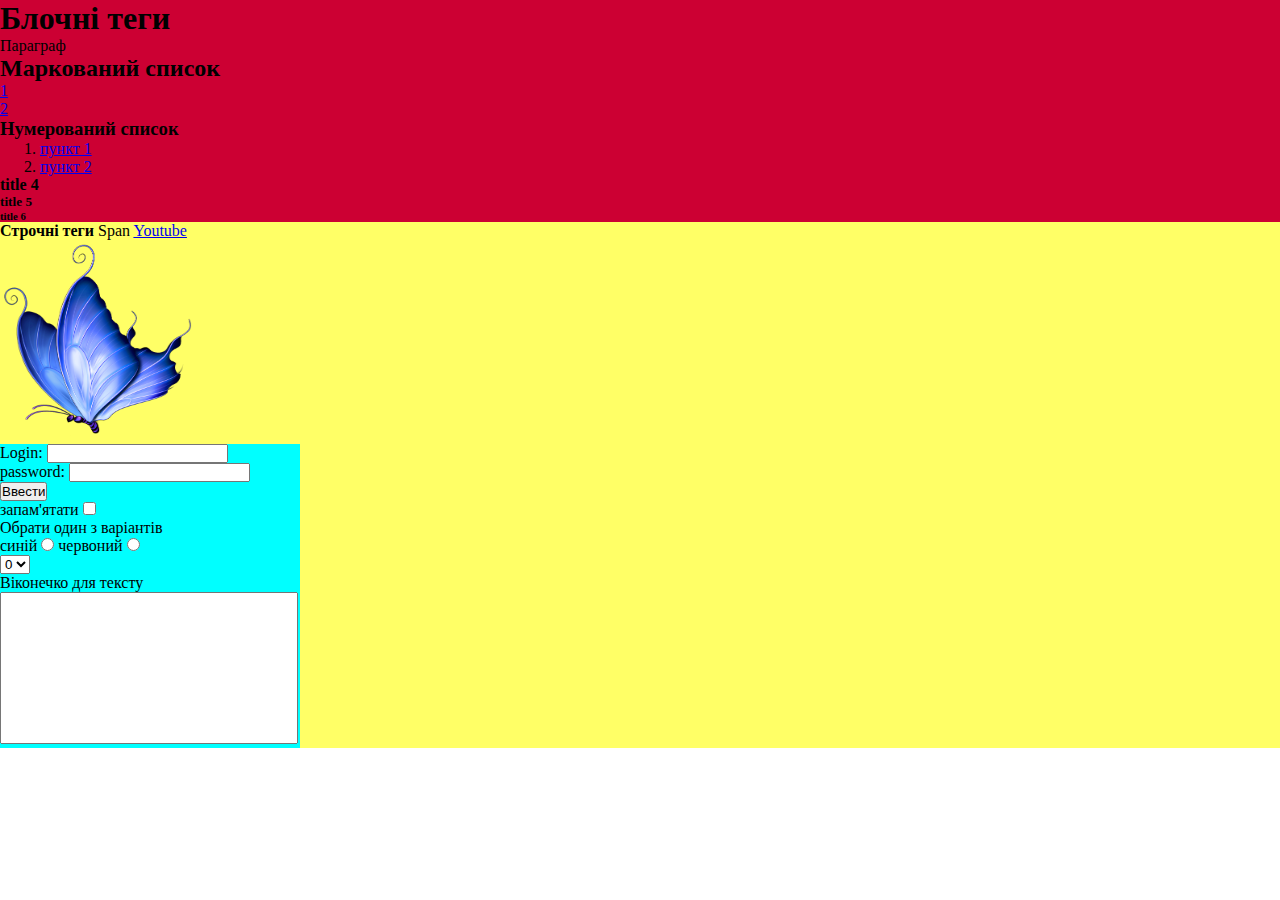
<file: html/index.html>
<!DOCTYPE html>
<html lang="ua">
<head>
    <meta charset="UTF-8">
    <meta http-equiv="X-UA-Compatible" content="IE=edge">
    <meta name="viewport" content="width=device-width, initial-scale=1.0">
    <title>Html</title>
    <link rel="stylesheet" href="style.css">
</head>
<body>
    <div class="block">
        <h1>Блочні теги</h1>
        <p>Параграф</p>
        <h2>Маркований список</h2>
        <ul>
            <li><a href="#">1</a></li>
            <li><a href="#">2</a></li>
        </ul>
        <h3>Нумерований список</h3>
         <ol>
            <li><a href="30">пункт 1</a></li>
            <li><a href="30">пункт 2</a></li>
        </ol>
        <h4>title 4</h4>
        <h5>title 5</h5>
        <h6>title 6</h6>
    </div>
    
    <div class="line">
        <strong>Строчні теги</strong> 
        <span>Span</span>
        <a target="_blank" href="https://www.youtube.com">Youtube</a>
        <div>
            <img src="pngwing.com.png" alt="butterfly" >
        </div> 
        <div class="wrapper">
            <form action="">
                <div class="backgruond_login">
                    <div>
                        <label>Login:</label> 
                        <input type="">
                    </div>
                    <div>
                        <label>password:</label>
                        <input type="text">
                        <button>Ввести</button>
                    </div>
                    <div>
                        <label>запам'ятати</label>
                        <input type="checkbox">
                    </div>
                    <div>
                        <label>Обрати один з варіантів</label>
                        <div>   
                            <label>синій</label>
                            <input type="radio">
                            <label>червоний</label>
                            <input type="radio">
                        </div> 
                    </div>
                    <div>
                        <select name="" id="">
                            <option value="" selected>0</option>
                            <option value="">1</option>
                            <option value="">2</option>
                        </select>
                    </div>
                    <div>
                        <span>Віконечко для тексту</span>
                        <textarea name="" id="" cols="35" rows="10"></textarea>
                    </div>
                </div>
            </form>
            
        </div>
    </div>
</body>
</html>
</file>
<file: html/style.css>
* {
    margin: 0;
    padding: 0;
    box-sizing: border-box;
}

ol {
    margin-left: 40px;
}

img {
width: 200px;
height: 200px;
}

.backgruond_login {
    background-color: aqua;
    width: 300px;
}

.wrapper {
    display: flex;

}

textarea {
    resize: none;
}

.line{
    background-color: #FFFF66;
}

.block {
    background-color: #CC0033;
}
</file>
